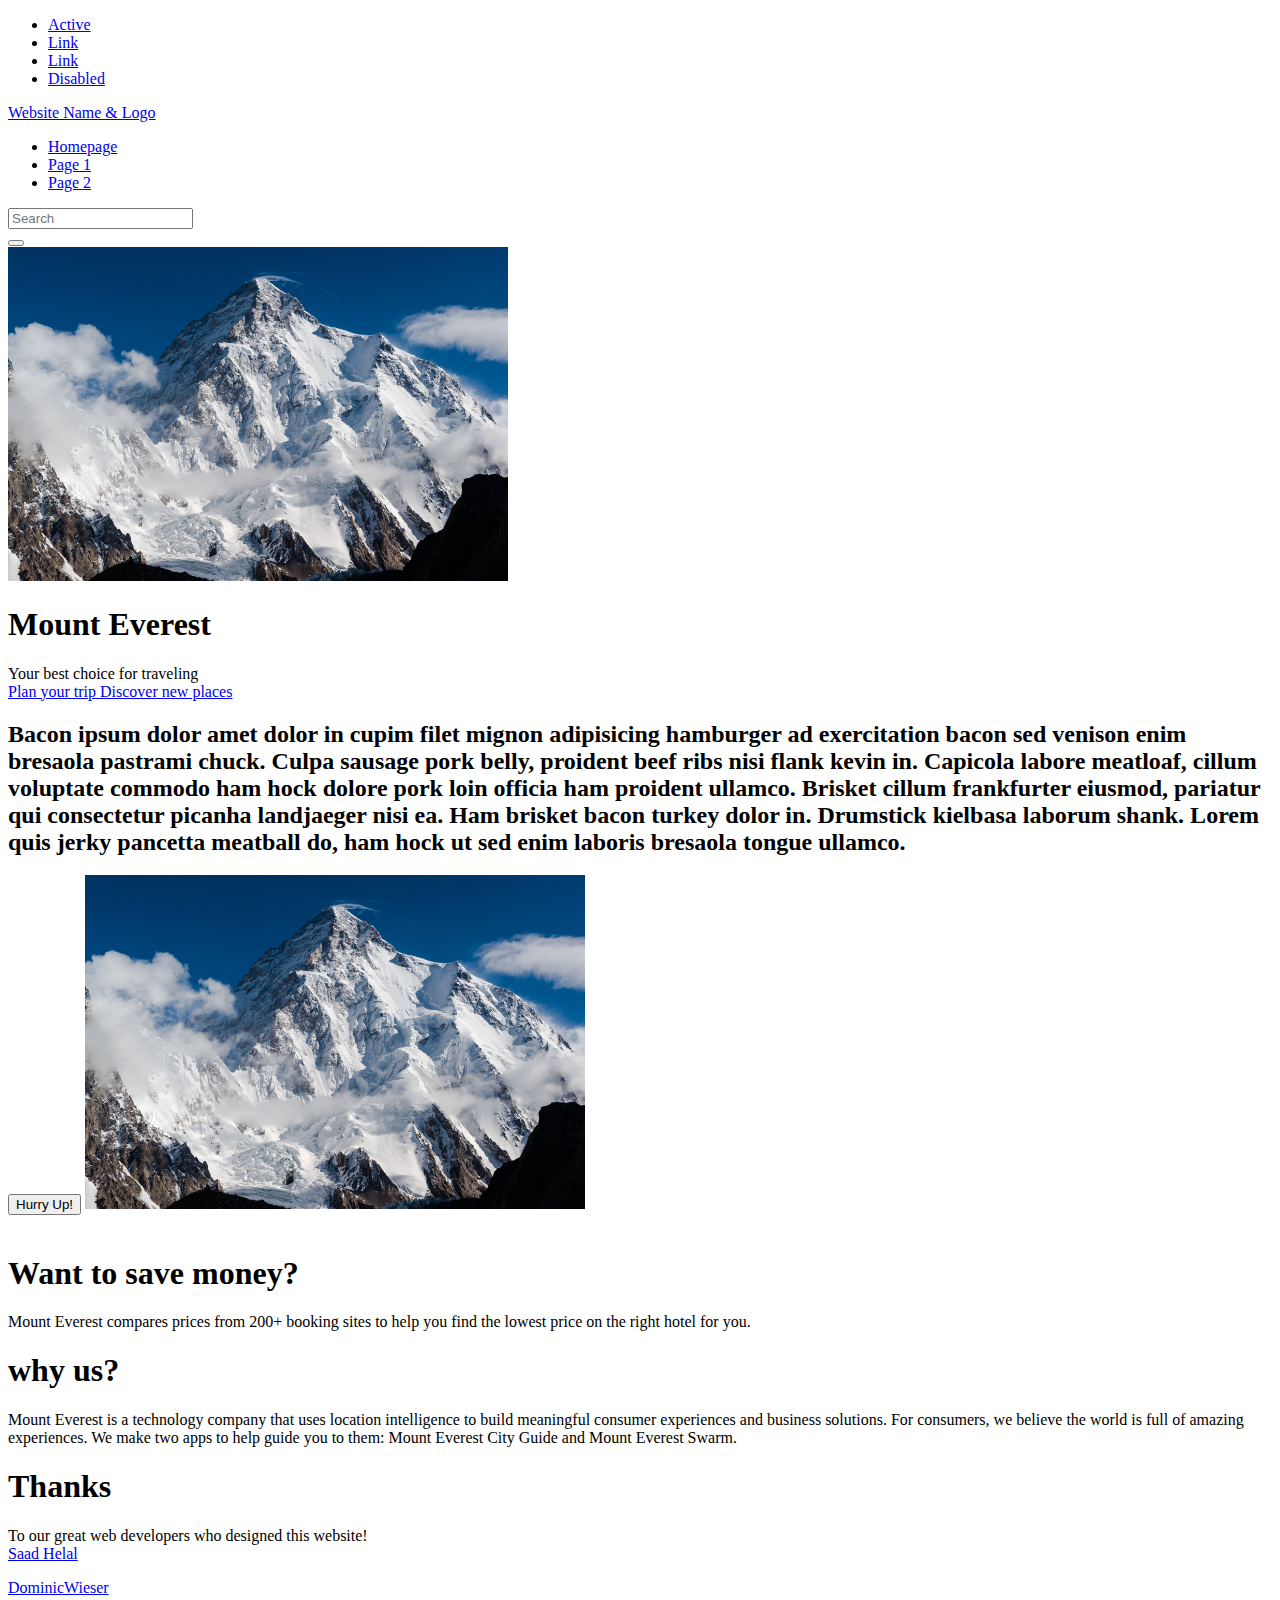
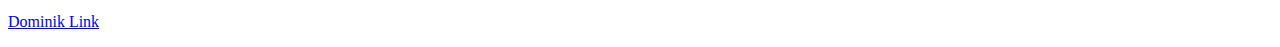
<file: intermiediate/index.html>
<!DOCTYPE html>
<html lang="en">

<head>
   
            <link rel="stylesheet" href="https://stackpath.bootstrapcdn.com/bootstrap/4.1.1/css/bootstrap.min.css" integrity="sha384-WskhaSGFgHYWDcbwN70/dfYBj47jz9qbsMId/iRN3ewGhXQFZCSftd1LZCfmhktB" crossorigin="anonymous">
            
<script src="https://stackpath.bootstrapcdn.com/bootstrap/4.1.1/js/bootstrap.min.js" integrity="sha384-smHYKdLADwkXOn1EmN1qk/HfnUcbVRZyYmZ4qpPea6sjB/pTJ0euyQp0Mk8ck+5T" crossorigin="anonymous"></script>

<script src="https://code.jquery.com/jquery-3.3.1.slim.min.js" integrity="sha384-q8i/X+965DzO0rT7abK41JStQIAqVgRVzpbzo5smXKp4YfRvH+8abtTE1Pi6jizo" crossorigin="anonymous"></script>

<script src="https://cdnjs.cloudflare.com/ajax/libs/popper.js/1.14.3/umd/popper.min.js" integrity="sha384-ZMP7rVo3mIykV+2+9J3UJ46jBk0WLaUAdn689aCwoqbBJiSnjAK/l8WvCWPIPm49" crossorigin="anonymous"></script>

</head>

<body>
    <div class="container">

        <ul class="nav">
  <li class="nav-item">
    <a class="nav-link active" href="#">Active</a>
  </li>
  <li class="nav-item">
    <a class="nav-link" href="#">Link</a>
  </li>
  <li class="nav-item">
    <a class="nav-link" href="#">Link</a>
  </li>
  <li class="nav-item">
    <a class="nav-link disabled" href="#">Disabled</a>
  </li>
</ul>
    <nav class="navbar navbar-default navbar-fixed-top navbar-inverse">
        <div class="container-fluid">
          <div class="navbar-header">
            <a class="navbar-brand" href="#">Website Name & Logo</a>
          </div>
          <ul class="nav navbar-nav">
            <li ><a href="#">Homepage</a></li>
            <li class="active"><a href="#">Page 1</a></li>
            <li><a href="#">Page 2</a></li>

          </ul>

          <!-- form with glyphicon button -->
          <form class="navbar-form navbar-right">
            <div class="input-group">
              <input type="text" class="form-control" placeholder="Search">
              <div class="input-group-btn">
                <button class="btn btn-default" type="submit">
                  <i class="glyphicon glyphicon-search"></i>
                </button>
              </div>
            </div>
          </form>

        </div>
      </nav>
  </div>


    <div class="jumbotron py-0 bg-light text-dark mb-0 radius-0">
        <div class="container">
            <div class="row">
                <div class="col-xl-5 mr-auto d-none d-xl-block">
                    <div class="executive-image">
                        <img src="images/k2.jpg" width="500" alt="mountain everst">

                    </div>
                </div>
                <div class="col-xl-6 ml-auto jumbo-vertical-center">
                    <div>

                        <h1 class="display-3 mb-2 display-fix">Mount Everest</h1>
                        <span class="text-merriweather">Your best choice for traveling</span>

                        <div class="mt-3">
                            <a href="https://transportnsw.info/trip#/" class="btn btn-dark btn-lg my-2 mr-2 text-oswald btn-wide">
                                <span>Plan your trip</span>
                            </a>

                            <a href="https://foursquare.com/" class="btn btn-outline-dark btn-lg my-2 mr-2 text-oswald btn-wide">
                                <span>Discover new places</span>
                            </a>
                        </div>
                    </div>
                </div>
            </div>
            <div class="jumbotron">
                <h2>Bacon ipsum dolor amet dolor in cupim filet mignon adipisicing hamburger ad exercitation bacon sed venison enim bresaola pastrami chuck. Culpa sausage pork belly, proident beef ribs nisi flank kevin in. Capicola labore meatloaf, cillum voluptate commodo ham hock dolore pork loin officia ham proident ullamco. Brisket cillum frankfurter eiusmod, pariatur qui consectetur picanha landjaeger nisi ea. Ham brisket bacon turkey dolor in. Drumstick kielbasa laborum shank. Lorem quis jerky pancetta meatball do, ham hock ut sed enim laboris bresaola tongue ullamco.</h2>

                <button class="btn btn-danger rounded-circle">Hurry Up!</button>


                <img  src="images/k2.jpg" width="500" alt="mountain everst" class="rounded-circle">

            </div>
            <br>
            <h1>Want to save money?</h1>
            <p>Mount Everest compares prices from 200+ booking sites to help you find the lowest price on the right hotel for you.
            </p>
            <h1>why us?</h1>
            <p>Mount Everest is a technology company that uses location intelligence to build meaningful consumer experiences and business solutions. For consumers, we believe the world is full of amazing experiences. We make two apps to help guide you to
                them: Mount Everest City Guide and Mount Everest Swarm.

            </p>



            <h1>Thanks</h1>

            <p></p>To our great web developers who designed this website!<br>
            <a href="https://github.com/SaadHelal">Saad Helal</a></p>
            <p><a href="https://github.com/DominicWieser">DominicWieser</a></p>
            <p><a href="https://github.com/linko1994">Dominik Link</a></p>


        </div>
    </div>
    <!-- Optional JavaScript -->
    <!-- jQuery first, then Popper.js, then Bootstrap JS -->

    <script src="https://code.jquery.com/jquery-3.3.1.slim.min.js" integrity="sha384-q8i/X+965DzO0rT7abK41JStQIAqVgRVzpbzo5smXKp4YfRvH+8abtTE1Pi6jizo" crossorigin="anonymous"></script>
    <script src="https://cdnjs.cloudflare.com/ajax/libs/popper.js/1.14.0/umd/popper.min.js" integrity="sha384-cs/chFZiN24E4KMATLdqdvsezGxaGsi4hLGOzlXwp5UZB1LY//20VyM2taTB4QvJ" crossorigin="anonymous"></script>
    <script src="https://stackpath.bootstrapcdn.com/bootstrap/4.1.0/js/bootstrap.min.js" integrity="sha384-uefMccjFJAIv6A+rW+L4AHf99KvxDjWSu1z9VI8SKNVmz4sk7buKt/6v9KI65qnm" crossorigin="anonymous"></script>
</body>

</html>
</file>
